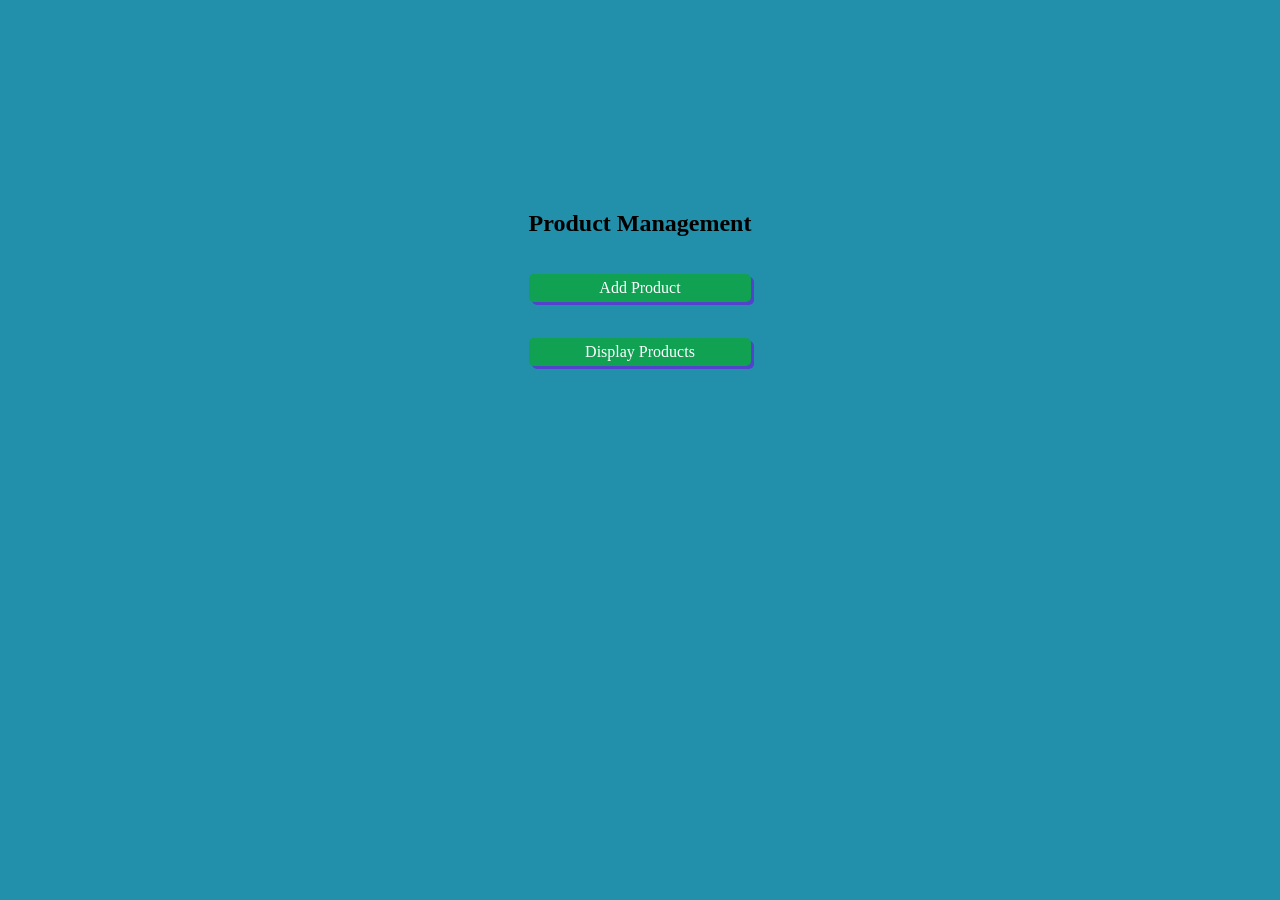
<file: Frontend/index.html>
<!DOCTYPE html>
<html lang="en">
<head>
    <meta charset="UTF-8">
    <meta name="viewport" content="width=device-width, initial-scale=1.0">
    <title>E-mart</title>
    <link rel="stylesheet" href="style.css">
</head>
<body>
    <div class="container">
        <h2 class="index_head">Product Management </h2><br>
        <a href="/Product/addproduct.html">Add Product</a><br><br>
        <a id="displayproducts" href="/Product/productinfo.html">Display Products</a>
    </div>
    
</body>
</html>
</file>
<file: Frontend/style.css>
body{
    background-color: rgb(34, 144, 171);
}

.hedder{
    color: rgb(37, 44, 44);
}

.form{
    justify-content: center;
    display: flex;
    height: 50%;
}

form{
    margin-top: 20px;
    text-align: center;
    background-color: rgb(71, 122, 12);
    padding: 100px;
    box-shadow: 3px 3px 3px rgb(221, 210, 212);
    box-sizing: content-box;
    border-radius: 10px;
}

input{
    border: none;
    border-radius: 5px;
    padding: 10px;
    cursor: pointer;
}


button{
    border: none;
    border-radius: 5px;
    padding: 10px;
    margin-top: 10px;
    color: rgb(255, 255, 255);
    background-color: rgb(47, 193, 209);
}

button:hover,input:hover{
    cursor: pointer;
    background-color: rgb(76, 77, 75);
    color: chartreuse;
}

table,th,td{
  
    border: 2px solid black;
}
th,td{
    padding: 20px;
}
.table{
    display:flex;
    justify-content: center;
    margin-top: 5%;
    
}

.container{
    display:grid;
    justify-content: center;
    text-align: center;
    margin: 15%;
    
}
a{
    text-decoration: none;
    padding: 5px;
    background-color: rgb(16, 161, 83);
    border-radius: 5px;
    box-shadow: 3px 3px rgb(83, 67, 204);  
    color: white ; 
}

a:hover{
  
    background-color: rgb(171, 39, 120);
}

.index_head{
    font-family: 'Times New Roman', Times, serif;
    font-weight: 100px;
    color: rgb(0, 0, 0);
    
}
</file>
